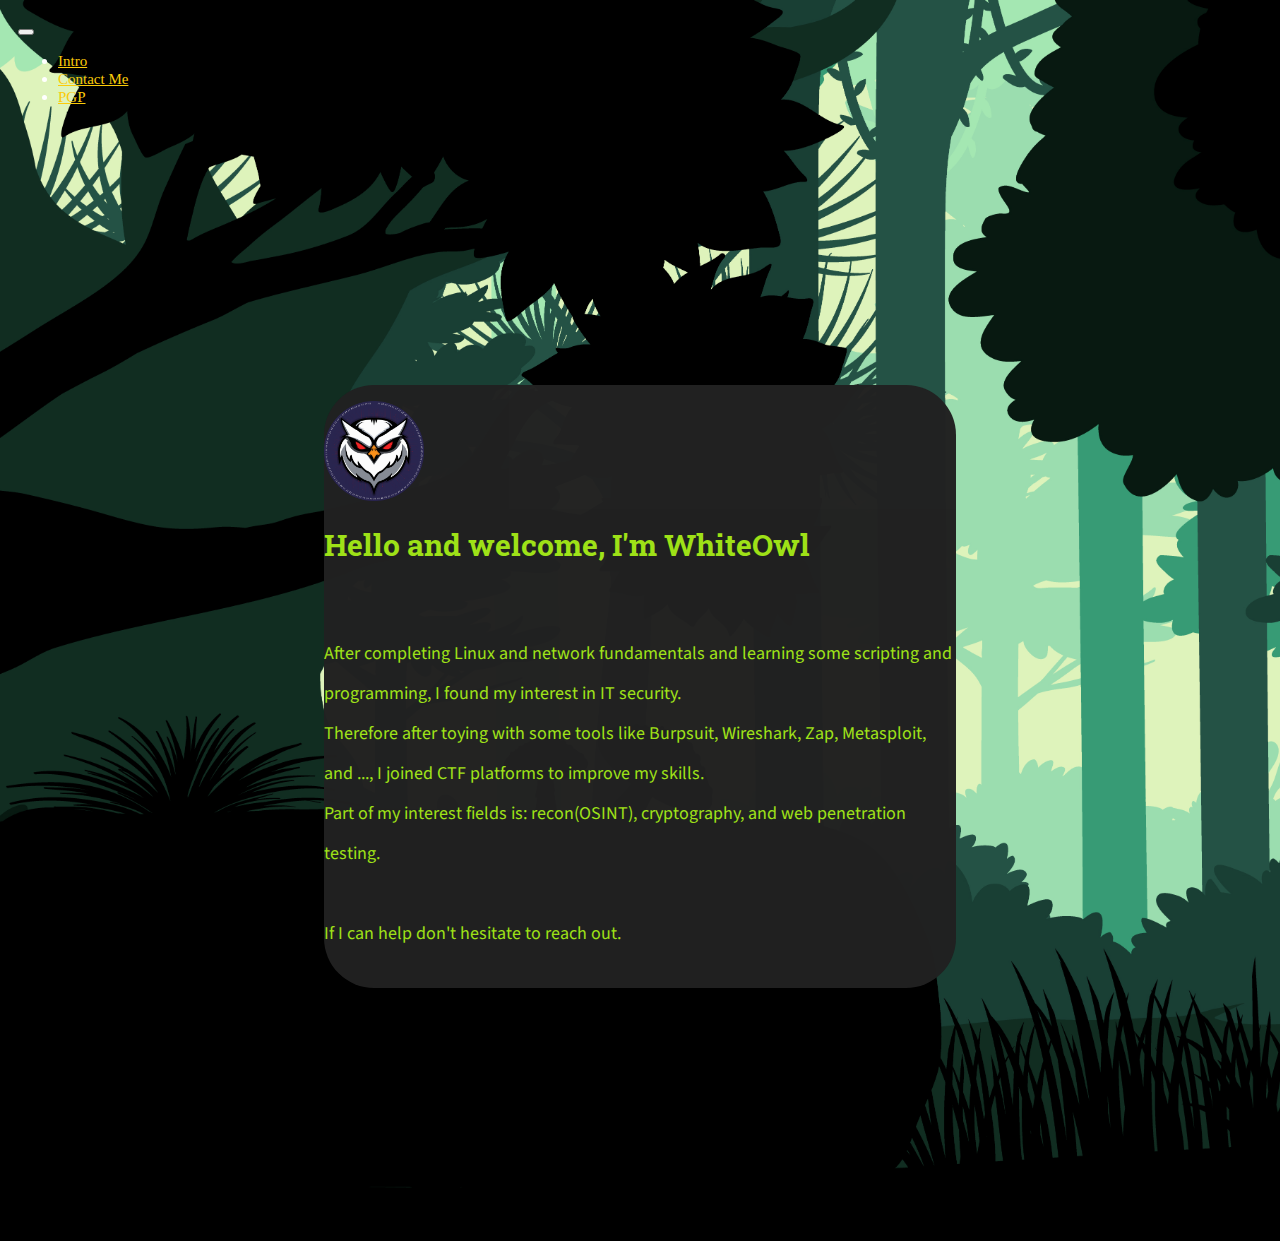
<file: index.html>
<!DOCTYPE html>
<html lang="en" dir="ltr">

<head>
  <meta charset="utf-8">
  <!-- bootstrap -->
  <meta name="viewport" content="width=device-width, initial-scale=1">
  <link href="https://cdn.jsdelivr.net/npm/bootstrap@5.2.0-beta1/dist/css/bootstrap.min.css" rel="stylesheet" integrity="sha384-0evHe/X+R7YkIZDRvuzKMRqM+OrBnVFBL6DOitfPri4tjfHxaWutUpFmBp4vmVor" crossorigin="anonymous">
  <!-- favicon -->
  <link rel="icon" type="image/png" href="images/favi48.png" sizes="16x16">
  <!-- css -->
  <link rel="stylesheet" href="whiteowl.css">
  <!-- fonts -->
  <link rel="preconnect" href="https://fonts.googleapis.com">
  <link rel="preconnect" href="https://fonts.gstatic.com" crossorigin>
  <link href="https://fonts.googleapis.com/css2?family=Roboto+Slab:wght@400;500&family=Source+Sans+Pro:wght@300;400&display=swap" rel="stylesheet">

  <title>Welcome To My N3st</title>
</head>

<body>
  <nav class="navbar navbar-expand-md bg-dark" aria-label="Twelfth navbar example">
    <div class="container-fluid">
      <button class="navbar-toggler" type="button" data-bs-toggle="collapse" data-bs-target="#navbarsExample10" aria-controls="navbarsExample10" aria-expanded="false" aria-label="Toggle navigation">
        <span class="navbar-toggler-icon"></span>
      </button>

      <div class="collapse navbar-collapse justify-content-md-center" id="navbarsExample10">
        <ul class="navbar-nav">
          <li class="nav-item">
            <a class="nav-link active custome" style="color: #FBCB0A" ;aria-current="page" href="index.html">Intro</a>
          </li>
          <li class="nav-item">
            <a id="contact" class="nav-link custome" style="color: #FBCB0A;" href="#">Contact Me</a>
          </li>
          <li class="nav-item">
            <a class="nav-link custome" style="color: #FBCB0A;" href="Public-key.asc">PGP</a>
          </li>
        </ul>
        </li>
        </ul>
      </div>
    </div>
  </nav>

  <div class="px-4 py-5 my-5 text-center custome-2">
    <img class="d-block mx-auto mb-4" src="images/whiteowl.png" alt="" width="100" height="100">
    <div class="into-text">
      <h1 class="display-5 fw-bold custom-title">Hello and welcome, I'm WhiteOwl</h1>
      <div class="col-lg-9 mx-auto">
        <p class="custom-text">  <!-- lead mb-4-->
          After completing Linux and network fundamentals and learning some scripting and programming, I found my interest in IT security.<br>
          Therefore after toying with some tools like Burpsuit, Wireshark, Zap, Metasploit, and ..., I joined CTF platforms to improve my skills.<br>
          Part of my interest fields is: recon(OSINT), cryptography, and web penetration testing.<br><br>
          If I can help don't hesitate to reach out.</p>
        <div class="d-grid gap-2 d-sm-flex justify-content-sm-center">

        </div>
      </div>

    </div>
  </div>

  <!-- <section class="main">
      <div class="intro">

          <p>hello</p>
      </div> -->
  </section>

  <script src="whiteowl.js" charset="utf-8"></script>

  <!-- bootstrap -->
  <script src="https://cdn.jsdelivr.net/npm/bootstrap@5.2.0-beta1/dist/js/bootstrap.bundle.min.js" integrity="sha384-pprn3073KE6tl6bjs2QrFaJGz5/SUsLqktiwsUTF55Jfv3qYSDhgCecCxMW52nD2" crossorigin="anonymous"></script>
</body>

</html>
</file>
<file: whiteowl.css>
body {
  background-image: url("images/back.jpg");
  background-repeat: no-repeat;
  background-size: cover;
  color: white;
}

.main{
  text-align: center;
  margin: 20%;

}

/* .intro{
  background-color: #2A2550;
  display: inline-block;
  text-align: center;
  margin: auto;
  padding: 10%;
  border-radius: 25px;
} */

.custome{
  padding: 0 3px 3px 0;
  font-size: 15px
}

.custome-2{
  background-color: #212121;
  color: #A0E418;
  margin: 20% 25%;
  opacity: 0.989;
  border-radius: 50px;
}

.custom-title{
  font-family: 'Roboto Slab', serif;
  font-size: 30px;
}

.custom-text{
  font-family: 'Source Sans Pro', sans-serif;
  padding: 50px 0 0 0;
  font-size: 18px;
  font-weight: normal;
  line-height: 40px;
}

.contact-list{
  margin:5px;
}

/* bootstrap customizing */
.navbar{
  padding: 10px;
}

.py-5 {
  padding-top: 1rem !important;
  padding-bottom: 1rem !important;
}
</file>
